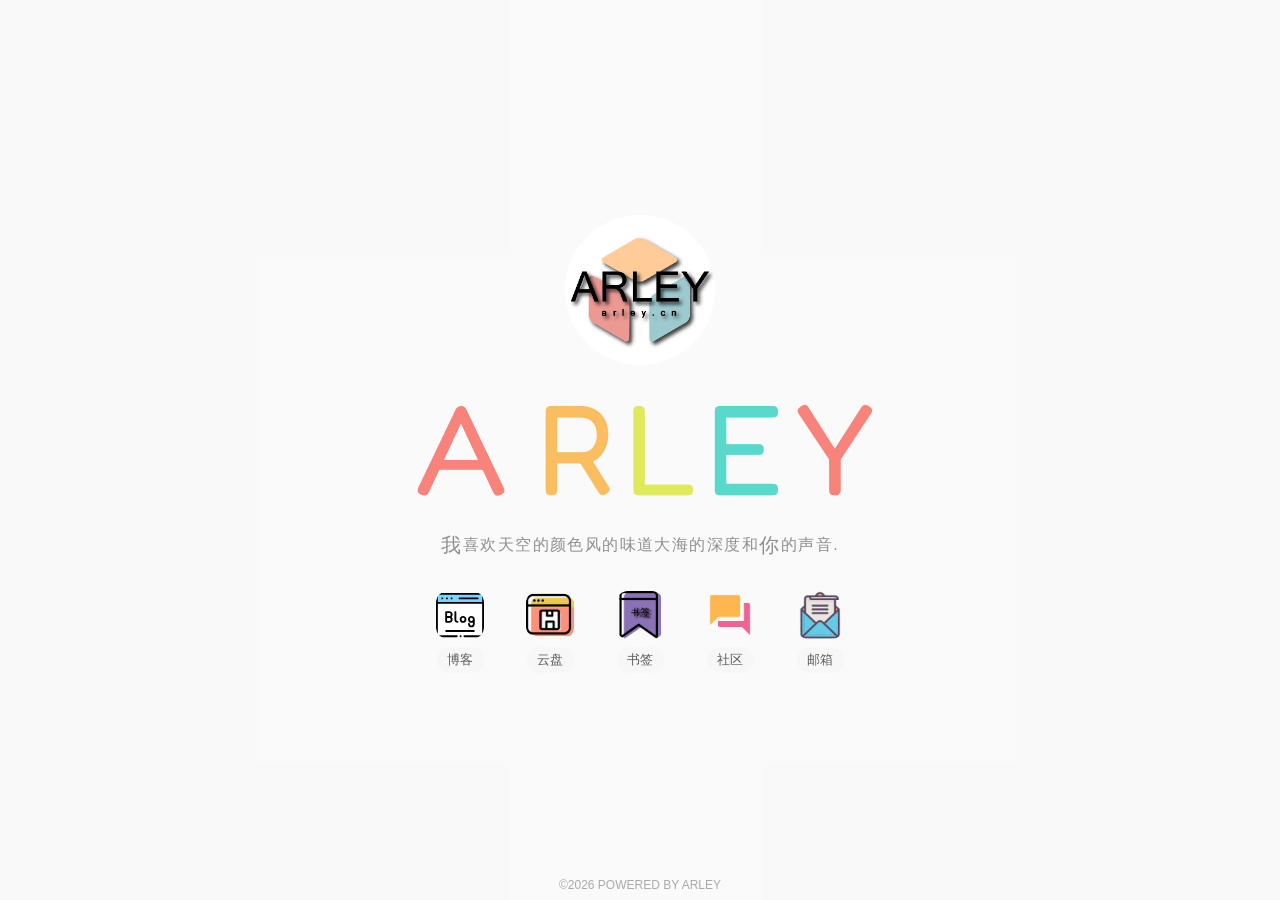
<file: index.html>
<!DOCTYPE html>
<html lang="zh-cmn-Hans">
<head>
    <meta charset="utf-8">
    <title>Arleyの个人主页</title>
    <meta name="author" content="arley">
	<meta name="viewport" content="width=device-width,initial-scale=1.0">
    <meta name="HandheldFriendly" content="true">
    <meta http-equiv="X-UA-Compatible" content="IE=edge,chrome=1"/>
	<link rel="icon" href="/favicon.ico">
	<link rel="shortcut icon" href="/img/arley.png" type="image/x-icon">
	<link rel="apple-touch-icon" href="/img/apple-touch-icon.png">
	<link rel="bookmark" href="/img/apple-touch-icon.png">
	<link rel="apple-touch-icon-precomposed" sizes="200x200" href="/img/apple-touch-icon.png">
	<meta name="description" content="Arley个人主页">
	<meta name="keywords" content="Arley,个人主页,arley,homepage">
    <link rel="stylesheet" type="text/css" href="css/main.css">

</head>
<body>

<div class="content-container">
	<img class="avatar" src="img/arley.png"/>
	<div class="text part1">
		<div>
			<span class="letter"><div class="character">A</div> <span></span></span>
			<span class="letter"><div class="character"></div> <span></span></span>
			<span class="letter"><div class="character">R</div> <span></span></span>
			<span class="letter"><div class="character">L</div> <span></span></span>
			<span class="letter"><div class="character">E</div> <span></span></span>
			<span class="letter"><div class="character">Y</div> <span></span></span>
		</div>
	</div>    
	<span class="bio">
        <span style="transition-delay:2s" class="emphasis">我</span>
        <span style="transition-delay:.5s">喜欢</span>
        <span style="transition-delay:1s">天空</span>
        <span style="transition-delay:1.5s">的</span>
        <span style="transition-delay:2s">颜色</span>
        <span style="transition-delay:2.5s">风</span>
        <span style="transition-delay:3s">的</span>
        <span style="transition-delay:3.5s">味道</span>
		<span style="transition-delay:4s">大海</span>
        <span style="transition-delay:4.5s">的</span>
        <span style="transition-delay:5s">深度</span>
		<span style="transition-delay:5.5s">和</span>
		<span style="transition-delay:6s"  class="emphasis">你</span>
		<span style="transition-delay:6.5s">的</span>
		<span style="transition-delay:7s">声音.</span>
    </span>
    <ul>
		<li>
			<a href="https://blog.arley.cn" target="_blank">
				<img width="50px" src="img/blog.svg"/>
			</a>
		</li>

		<li>
			<a href="https://pan.arley.cn" target="_blank">
				<img width="50px" src="img/pan.png"/>
			</a>
		</li>
		<li>
			<a href="https://bm.arley.cn" target="_blank">
				<img width="50px" src="img/bookmarks.png" alt="Arley's | 书签导航"/>
			</a>
		</li>
		<li>
			<a href="https://bbs.arley.cn" target="_blank" rel="noopener noreferrer">
				<img width="50px" src="img/community.png" alt="Arley社区"/>
			</a>
		</li>
		<li>
			<a href="mailto:arley@arley.cn" target="_blank">
				<img width="50px" src="img/mail.png" alt="Arley邮箱"/>
			</a>
		</li>
    </ul>
</div>
<div class="footer">
  <a target="_self"rel="nofollow">&copy;2026 POWERED BY <a href="https://arley.cn" target="_blank">ARLEY</a></a>
</div>
<script type="text/javascript" src="js//main.js"></script>
</body>
</html>
</file>
<file: css/main.css>
@charset "utf-8";

@import url("https://fonts.googleapis.com/css?family=Fredoka+One|Open+Sans:300");

html,body {
	margin: 0;
	padding: 0;
	height: 100%;
	width: 100%;
	font-family: PingFang SC,RobotoDraft,Roboto,Helvetica Neue,Helvetica,Arial,STHeiti,华文黑体,Microsoft YaHei,微软雅黑,sans-serif;
	color: #333333;
	background: rgba(249, 249, 249, 0.66);
	overflow-x:hidden; 
	overflow-y:hidden;
}

.avatar {
	border-radius: 50%;
	width: 150px;
}

li {
	float: left;
	list-style-type: none;
	padding: 15px;
	margin-top: 20px;
}

::selection {
	background: rgba(0,149,255,.1);
	color: #6F8EC5;
}

p {
	margin: 0;
}

body {
	display: flex;
	justify-content: center;
	align-items: center;
}

a {
	text-decoration: none;
	color: inherit;
}

.bio {
	color: rgba(51,51,51,0.54);
	margin-top: 8px;
	display: flex;
	justify-content: center;
	align-items: center;
}

.bio > span {
	font-weight: 300;
	letter-spacing: 1.4px;
	opacity: 0;
	transition: all 1s .5s;
}

.bio > span.emphasis {
	font-size: 20px;
	letter-spacing: 2px;
}

.bio.ready > span {
	opacity: 1;
}

.content-container {
	position: relative;
	text-align: center;
}

.footer {
	position: absolute;
	bottom: 8px;
	left: 50%;
	transform: translateX(-50%);
	font-size: 12px;
	opacity: .4;
	font-weight: 100;
}

.text {
	font-family: "Fredoka One", cursive;
	font-size: 8em;
	text-transform: uppercase;
	letter-spacing: -12px;
	text-align: center;
}

.text .letter {
	position: relative;
	display: inline-block;
	-webkit-transition: all .4s;
	transition: all .4s;
}

.text .letter .character {
	opacity: 0.65;
	-webkit-transition: color .4s;
	transition: color .4s;
	cursor: pointer;
}

.text .letter span {
	position: absolute;
	bottom: .8rem;
	left: .4rem;
	display: block;
	width: 100%;
	height: 15px;
}

.text .letter span::before {
	content: '';
	position: absolute;
	top: 50%;
	left: 50%;
	width: 0;
	height: 0;
	-webkit-transform: translate(-50%, -50%);
	transform: translate(-50%, -50%);
	border-radius: 50%;
	background: rgba(0, 0, 0, 0.25);
}

.text .letter:hover .character {
	color: #fff !important;
}

.text.part1 .letter:nth-child(1).poofed {
	-webkit-transform-origin: 50% 50%;
	transform-origin: 50% 50%;
	-webkit-animation: poofing1 1.4s ease-in-out infinite alternate;
	animation: poofing1 1.4s ease-in-out infinite alternate;
}

@-webkit-keyframes poofing1 {
	0% {
		-webkit-transform: rotateZ(0deg) rotateY(0) translateY(0px) scale(1);
		transform: rotateZ(0deg) rotateY(0) translateY(0px) scale(1);
	}

	50% {
		-webkit-transform: rotateZ(0deg) rotateY(360deg) translateY(0px) scale(1);
		transform: rotateZ(0deg) rotateY(360deg) translateY(0px) scale(1);
	}

	56% {
		-webkit-transform: rotateZ(459deg) rotateY(360deg) translateY(0px) scale(1);
		transform: rotateZ(459deg) rotateY(360deg) translateY(0px) scale(1);
	}

	100% {
		-webkit-transform: rotateZ(459deg) rotateY(360deg) translateY(-700px) scale(0.01);
		transform: rotateZ(459deg) rotateY(360deg) translateY(-700px) scale(0.01);
	}
}

@keyframes poofing1 {
	0% {
		-webkit-transform: rotateZ(0deg) rotateY(0) translateY(0px) scale(1);
		transform: rotateZ(0deg) rotateY(0) translateY(0px) scale(1);
	}

	50% {
		-webkit-transform: rotateZ(0deg) rotateY(360deg) translateY(0px) scale(1);
		transform: rotateZ(0deg) rotateY(360deg) translateY(0px) scale(1);
	}

	56% {
		-webkit-transform: rotateZ(459deg) rotateY(360deg) translateY(0px) scale(1);
		transform: rotateZ(459deg) rotateY(360deg) translateY(0px) scale(1);
	}

	100% {
		-webkit-transform: rotateZ(459deg) rotateY(360deg) translateY(-700px) scale(0.01);
		transform: rotateZ(459deg) rotateY(360deg) translateY(-700px) scale(0.01);
	}
}

.text.part1 .letter:nth-child(1) .character {
	color: #f44336;
	-webkit-animation: wave 1.2s linear infinite;
	animation: wave 1.2s linear infinite;
	-webkit-animation-delay: 0.33333s;
	animation-delay: 0.33333s;
}

.text.part1 .letter:nth-child(1) span::before {
	-webkit-animation: shadow 1.2s linear infinite;
	animation: shadow 1.2s linear infinite;
	-webkit-animation-delay: 0.33333s;
	animation-delay: 0.33333s;
}

.text.part1 .letter:nth-child(2).poofed {
	-webkit-transform-origin: 50% 50%;
	transform-origin: 50% 50%;
	-webkit-animation: poofing2 1.4s ease-in-out infinite alternate;
	animation: poofing2 1.4s ease-in-out infinite alternate;
}

@-webkit-keyframes poofing2 {
	0% {
		-webkit-transform: rotateZ(0deg) rotateY(0) translateY(0px) scale(1);
		transform: rotateZ(0deg) rotateY(0) translateY(0px) scale(1);
	}

	50% {
		-webkit-transform: rotateZ(0deg) rotateY(360deg) translateY(0px) scale(1);
		transform: rotateZ(0deg) rotateY(360deg) translateY(0px) scale(1);
	}

	56% {
		-webkit-transform: rotateZ(540deg) rotateY(360deg) translateY(0px) scale(1);
		transform: rotateZ(540deg) rotateY(360deg) translateY(0px) scale(1);
	}

	100% {
		-webkit-transform: rotateZ(540deg) rotateY(360deg) translateY(-700px) scale(0.01);
		transform: rotateZ(540deg) rotateY(360deg) translateY(-700px) scale(0.01);
	}
}

@keyframes poofing2 {
	0% {
		-webkit-transform: rotateZ(0deg) rotateY(0) translateY(0px) scale(1);
		transform: rotateZ(0deg) rotateY(0) translateY(0px) scale(1);
	}

	50% {
		-webkit-transform: rotateZ(0deg) rotateY(360deg) translateY(0px) scale(1);
		transform: rotateZ(0deg) rotateY(360deg) translateY(0px) scale(1);
	}

	56% {
		-webkit-transform: rotateZ(540deg) rotateY(360deg) translateY(0px) scale(1);
		transform: rotateZ(540deg) rotateY(360deg) translateY(0px) scale(1);
	}

	100% {
		-webkit-transform: rotateZ(540deg) rotateY(360deg) translateY(-700px) scale(0.01);
		transform: rotateZ(540deg) rotateY(360deg) translateY(-700px) scale(0.01);
	}
}

.text.part1 .letter:nth-child(2) .character {
	color: #9C27B0;
	-webkit-animation: wave 1.2s linear infinite;
	animation: wave 1.2s linear infinite;
	-webkit-animation-delay: 0.66667s;
	animation-delay: 0.66667s;
}

.text.part1 .letter:nth-child(2) span::before {
	-webkit-animation: shadow 1.2s linear infinite;
	animation: shadow 1.2s linear infinite;
	-webkit-animation-delay: 0.66667s;
	animation-delay: 0.66667s;
}

.text.part1 .letter:nth-child(3).poofed {
	-webkit-transform-origin: 50% 50%;
	transform-origin: 50% 50%;
	-webkit-animation: poofing3 1.4s ease-in-out infinite alternate;
	animation: poofing3 1.4s ease-in-out infinite alternate;
}

@-webkit-keyframes poofing3 {
	0% {
		-webkit-transform: rotateZ(0deg) rotateY(0) translateY(0px) scale(1);
		transform: rotateZ(0deg) rotateY(0) translateY(0px) scale(1);
	}

	50% {
		-webkit-transform: rotateZ(0deg) rotateY(360deg) translateY(0px) scale(1);
		transform: rotateZ(0deg) rotateY(360deg) translateY(0px) scale(1);
	}

	56% {
		-webkit-transform: rotateZ(264deg) rotateY(360deg) translateY(0px) scale(1);
		transform: rotateZ(264deg) rotateY(360deg) translateY(0px) scale(1);
	}

	100% {
		-webkit-transform: rotateZ(264deg) rotateY(360deg) translateY(-700px) scale(0.01);
		transform: rotateZ(264deg) rotateY(360deg) translateY(-700px) scale(0.01);
	}
}

@keyframes poofing3 {
	0% {
		-webkit-transform: rotateZ(0deg) rotateY(0) translateY(0px) scale(1);
		transform: rotateZ(0deg) rotateY(0) translateY(0px) scale(1);
	}

	50% {
		-webkit-transform: rotateZ(0deg) rotateY(360deg) translateY(0px) scale(1);
		transform: rotateZ(0deg) rotateY(360deg) translateY(0px) scale(1);
	}

	56% {
		-webkit-transform: rotateZ(264deg) rotateY(360deg) translateY(0px) scale(1);
		transform: rotateZ(264deg) rotateY(360deg) translateY(0px) scale(1);
	}

	100% {
		-webkit-transform: rotateZ(264deg) rotateY(360deg) translateY(-700px) scale(0.01);
		transform: rotateZ(264deg) rotateY(360deg) translateY(-700px) scale(0.01);
	}
}

.text.part1 .letter:nth-child(3) .character {
	color: #f99b0c;
	-webkit-animation: wave 1.2s linear infinite;
	animation: wave 1.2s linear infinite;
	-webkit-animation-delay: 1s;
	animation-delay: 1s;
}

.text.part1 .letter:nth-child(3) span::before {
	-webkit-animation: shadow 1.2s linear infinite;
	animation: shadow 1.2s linear infinite;
	-webkit-animation-delay: 1s;
	animation-delay: 1s;
}

.text.part1 .letter:nth-child(4).poofed {
	-webkit-transform-origin: 50% 50%;
	transform-origin: 50% 50%;
	-webkit-animation: poofing4 1.4s ease-in-out infinite alternate;
	animation: poofing4 1.4s ease-in-out infinite alternate;
}

@-webkit-keyframes poofing4 {
	0% {
		-webkit-transform: rotateZ(0deg) rotateY(0) translateY(0px) scale(1);
		transform: rotateZ(0deg) rotateY(0) translateY(0px) scale(1);
	}

	50% {
		-webkit-transform: rotateZ(0deg) rotateY(360deg) translateY(0px) scale(1);
		transform: rotateZ(0deg) rotateY(360deg) translateY(0px) scale(1);
	}

	56% {
		-webkit-transform: rotateZ(42deg) rotateY(360deg) translateY(0px) scale(1);
		transform: rotateZ(42deg) rotateY(360deg) translateY(0px) scale(1);
	}

	100% {
		-webkit-transform: rotateZ(42deg) rotateY(360deg) translateY(-700px) scale(0.01);
		transform: rotateZ(42deg) rotateY(360deg) translateY(-700px) scale(0.01);
	}
}

@keyframes poofing4 {
	0% {
		-webkit-transform: rotateZ(0deg) rotateY(0) translateY(0px) scale(1);
		transform: rotateZ(0deg) rotateY(0) translateY(0px) scale(1);
	}

	50% {
		-webkit-transform: rotateZ(0deg) rotateY(360deg) translateY(0px) scale(1);
		transform: rotateZ(0deg) rotateY(360deg) translateY(0px) scale(1);
	}

	56% {
		-webkit-transform: rotateZ(42deg) rotateY(360deg) translateY(0px) scale(1);
		transform: rotateZ(42deg) rotateY(360deg) translateY(0px) scale(1);
	}

	100% {
		-webkit-transform: rotateZ(42deg) rotateY(360deg) translateY(-700px) scale(0.01);
		transform: rotateZ(42deg) rotateY(360deg) translateY(-700px) scale(0.01);
	}
}

.text.part1 .letter:nth-child(4) .character {
	color: #cee007;
	-webkit-animation: wave 1.2s linear infinite;
	animation: wave 1.2s linear infinite;
	-webkit-animation-delay: 1.33333s;
	animation-delay: 1.33333s;
}

.text.part1 .letter:nth-child(4) span::before {
	-webkit-animation: shadow 1.2s linear infinite;
	animation: shadow 1.2s linear infinite;
	-webkit-animation-delay: 1.33333s;
	animation-delay: 1.33333s;
}

.text.part1 .letter:nth-child(5).poofed {
	-webkit-transform-origin: 50% 50%;
	transform-origin: 50% 50%;
	-webkit-animation: poofing5 1.4s ease-in-out infinite alternate;
	animation: poofing5 1.4s ease-in-out infinite alternate;
}

@-webkit-keyframes poofing5 {
	0% {
		-webkit-transform: rotateZ(0deg) rotateY(0) translateY(0px) scale(1);
		transform: rotateZ(0deg) rotateY(0) translateY(0px) scale(1);
	}

	50% {
		-webkit-transform: rotateZ(0deg) rotateY(360deg) translateY(0px) scale(1);
		transform: rotateZ(0deg) rotateY(360deg) translateY(0px) scale(1);
	}

	56% {
		-webkit-transform: rotateZ(384deg) rotateY(360deg) translateY(0px) scale(1);
		transform: rotateZ(384deg) rotateY(360deg) translateY(0px) scale(1);
	}

	100% {
		-webkit-transform: rotateZ(384deg) rotateY(360deg) translateY(-700px) scale(0.01);
		transform: rotateZ(384deg) rotateY(360deg) translateY(-700px) scale(0.01);
	}
}

@keyframes poofing5 {
	0% {
		-webkit-transform: rotateZ(0deg) rotateY(0) translateY(0px) scale(1);
		transform: rotateZ(0deg) rotateY(0) translateY(0px) scale(1);
	}

	50% {
		-webkit-transform: rotateZ(0deg) rotateY(360deg) translateY(0px) scale(1);
		transform: rotateZ(0deg) rotateY(360deg) translateY(0px) scale(1);
	}

	56% {
		-webkit-transform: rotateZ(384deg) rotateY(360deg) translateY(0px) scale(1);
		transform: rotateZ(384deg) rotateY(360deg) translateY(0px) scale(1);
	}

	100% {
		-webkit-transform: rotateZ(384deg) rotateY(360deg) translateY(-700px) scale(0.01);
		transform: rotateZ(384deg) rotateY(360deg) translateY(-700px) scale(0.01);
	}
}

.text.part1 .letter:nth-child(5) .character {
	color: #00c6b2;
	-webkit-animation: wave 1.2s linear infinite;
	animation: wave 1.2s linear infinite;
	-webkit-animation-delay: 1.66667s;
	animation-delay: 1.66667s;
}

.text.part1 .letter:nth-child(5) span::before {
	-webkit-animation: shadow 1.2s linear infinite;
	animation: shadow 1.2s linear infinite;
	-webkit-animation-delay: 1.66667s;
	animation-delay: 1.66667s;
}

.text.part1 .letter:nth-child(6).poofed {
	-webkit-transform-origin: 50% 50%;
	transform-origin: 50% 50%;
	-webkit-animation: poofing6 1.4s ease-in-out infinite alternate;
	animation: poofing6 1.4s ease-in-out infinite alternate;
}

@-webkit-keyframes poofing6 {
	0% {
		-webkit-transform: rotateZ(0deg) rotateY(0) translateY(0px) scale(1);
		transform: rotateZ(0deg) rotateY(0) translateY(0px) scale(1);
	}

	50% {
		-webkit-transform: rotateZ(0deg) rotateY(360deg) translateY(0px) scale(1);
		transform: rotateZ(0deg) rotateY(360deg) translateY(0px) scale(1);
	}

	56% {
		-webkit-transform: rotateZ(156deg) rotateY(360deg) translateY(0px) scale(1);
		transform: rotateZ(156deg) rotateY(360deg) translateY(0px) scale(1);
	}

	100% {
		-webkit-transform: rotateZ(156deg) rotateY(360deg) translateY(-700px) scale(0.01);
		transform: rotateZ(156deg) rotateY(360deg) translateY(-700px) scale(0.01);
	}
}

@keyframes poofing6 {
	0% {
		-webkit-transform: rotateZ(0deg) rotateY(0) translateY(0px) scale(1);
		transform: rotateZ(0deg) rotateY(0) translateY(0px) scale(1);
	}

	50% {
		-webkit-transform: rotateZ(0deg) rotateY(360deg) translateY(0px) scale(1);
		transform: rotateZ(0deg) rotateY(360deg) translateY(0px) scale(1);
	}

	56% {
		-webkit-transform: rotateZ(156deg) rotateY(360deg) translateY(0px) scale(1);
		transform: rotateZ(156deg) rotateY(360deg) translateY(0px) scale(1);
	}

	100% {
		-webkit-transform: rotateZ(156deg) rotateY(360deg) translateY(-700px) scale(0.01);
		transform: rotateZ(156deg) rotateY(360deg) translateY(-700px) scale(0.01);
	}
}

.text.part1 .letter:nth-child(6) .character {
	color: #f44336;
	-webkit-animation: wave 1.2s linear infinite;
	animation: wave 1.2s linear infinite;
	-webkit-animation-delay: 2s;
	animation-delay: 2s;
}

.text.part1 .letter:nth-child(6) span::before {
	-webkit-animation: shadow 1.2s linear infinite;
	animation: shadow 1.2s linear infinite;
	-webkit-animation-delay: 2s;
	animation-delay: 2s;
}

.text.part1 .letter:nth-child(7).poofed {
	-webkit-transform-origin: 50% 50%;
	transform-origin: 50% 50%;
	-webkit-animation: poofing7 1.4s ease-in-out infinite alternate;
	animation: poofing7 1.4s ease-in-out infinite alternate;
}

@-webkit-keyframes poofing7 {
	0% {
		-webkit-transform: rotateZ(0deg) rotateY(0) translateY(0px) scale(1);
		transform: rotateZ(0deg) rotateY(0) translateY(0px) scale(1);
	}

	50% {
		-webkit-transform: rotateZ(0deg) rotateY(360deg) translateY(0px) scale(1);
		transform: rotateZ(0deg) rotateY(360deg) translateY(0px) scale(1);
	}

	56% {
		-webkit-transform: rotateZ(156deg) rotateY(360deg) translateY(0px) scale(1);
		transform: rotateZ(156deg) rotateY(360deg) translateY(0px) scale(1);
	}

	100% {
		-webkit-transform: rotateZ(156deg) rotateY(360deg) translateY(-700px) scale(0.01);
		transform: rotateZ(156deg) rotateY(360deg) translateY(-700px) scale(0.01);
	}
}

@keyframes poofing7 {
	0% {
		-webkit-transform: rotateZ(0deg) rotateY(0) translateY(0px) scale(1);
		transform: rotateZ(0deg) rotateY(0) translateY(0px) scale(1);
	}

	50% {
		-webkit-transform: rotateZ(0deg) rotateY(360deg) translateY(0px) scale(1);
		transform: rotateZ(0deg) rotateY(360deg) translateY(0px) scale(1);
	}

	56% {
		-webkit-transform: rotateZ(156deg) rotateY(360deg) translateY(0px) scale(1);
		transform: rotateZ(156deg) rotateY(360deg) translateY(0px) scale(1);
	}

	100% {
		-webkit-transform: rotateZ(156deg) rotateY(360deg) translateY(-700px) scale(0.01);
		transform: rotateZ(156deg) rotateY(360deg) translateY(-700px) scale(0.01);
	}
}

.text.part1 .letter:nth-child(7) .character {
	color: #4CAF50;
	-webkit-animation: wave 1.2s linear infinite;
	animation: wave 1.2s linear infinite;
	-webkit-animation-delay: 2s;
	animation-delay: 2.5s;
}

.text.part1 .letter:nth-child(7) span::before {
	-webkit-animation: shadow 1.2s linear infinite;
	animation: shadow 1.2s linear infinite;
	-webkit-animation-delay: 2s;
	animation-delay: 3s;
}

.text.part2 span:nth-child(1).poofed {
	-webkit-animation: sec_poofing1 1.4s ease-in-out infinite alternate;
	animation: sec_poofing1 1.4s ease-in-out infinite alternate;
}

@-webkit-keyframes sec_poofing1 {
	0% {
		-webkit-transform: rotateZ(0deg) rotateY(0) translateY(0px) scale(1);
		transform: rotateZ(0deg) rotateY(0) translateY(0px) scale(1);
	}

	50% {
		-webkit-transform: rotateZ(0deg) rotateY(360deg) translateY(0px) scale(1);
		transform: rotateZ(0deg) rotateY(360deg) translateY(0px) scale(1);
	}

	56% {
		-webkit-transform: rotateZ(268deg) rotateY(360deg) translateY(0px) scale(1);
		transform: rotateZ(268deg) rotateY(360deg) translateY(0px) scale(1);
	}

	100% {
		-webkit-transform: rotateZ(268deg) rotateY(360deg) translateY(-700px) scale(0.01);
		transform: rotateZ(268deg) rotateY(360deg) translateY(-700px) scale(0.01);
	}
}

@keyframes sec_poofing1 {
	0% {
		-webkit-transform: rotateZ(0deg) rotateY(0) translateY(0px) scale(1);
		transform: rotateZ(0deg) rotateY(0) translateY(0px) scale(1);
	}

	50% {
		-webkit-transform: rotateZ(0deg) rotateY(360deg) translateY(0px) scale(1);
		transform: rotateZ(0deg) rotateY(360deg) translateY(0px) scale(1);
	}

	56% {
		-webkit-transform: rotateZ(268deg) rotateY(360deg) translateY(0px) scale(1);
		transform: rotateZ(268deg) rotateY(360deg) translateY(0px) scale(1);
	}

	100% {
		-webkit-transform: rotateZ(268deg) rotateY(360deg) translateY(-700px) scale(0.01);
		transform: rotateZ(268deg) rotateY(360deg) translateY(-700px) scale(0.01);
	}
}

.text.part2 span:nth-child(1) .character {
	color: #ff5a5f;
	-webkit-animation: wave 1.2s linear infinite;
	animation: wave 1.2s linear infinite;
	-webkit-animation-delay: 2.33333s;
	animation-delay: 2.33333s;
}

.text.part2 span:nth-child(1) span::before {
	-webkit-animation: shadow 1.2s linear infinite;
	animation: shadow 1.2s linear infinite;
	-webkit-animation-delay: 2.33333s;
	animation-delay: 2.33333s;
}

.text.part2 span:nth-child(2).poofed {
	-webkit-animation: sec_poofing2 1.4s ease-in-out infinite alternate;
	animation: sec_poofing2 1.4s ease-in-out infinite alternate;
}

@-webkit-keyframes sec_poofing2 {
	0% {
		-webkit-transform: rotateZ(0deg) rotateY(0) translateY(0px) scale(1);
		transform: rotateZ(0deg) rotateY(0) translateY(0px) scale(1);
	}

	50% {
		-webkit-transform: rotateZ(0deg) rotateY(360deg) translateY(0px) scale(1);
		transform: rotateZ(0deg) rotateY(360deg) translateY(0px) scale(1);
	}

	56% {
		-webkit-transform: rotateZ(135deg) rotateY(360deg) translateY(0px) scale(1);
		transform: rotateZ(135deg) rotateY(360deg) translateY(0px) scale(1);
	}

	100% {
		-webkit-transform: rotateZ(135deg) rotateY(360deg) translateY(-700px) scale(0.01);
		transform: rotateZ(135deg) rotateY(360deg) translateY(-700px) scale(0.01);
	}
}

@keyframes sec_poofing2 {
	0% {
		-webkit-transform: rotateZ(0deg) rotateY(0) translateY(0px) scale(1);
		transform: rotateZ(0deg) rotateY(0) translateY(0px) scale(1);
	}

	50% {
		-webkit-transform: rotateZ(0deg) rotateY(360deg) translateY(0px) scale(1);
		transform: rotateZ(0deg) rotateY(360deg) translateY(0px) scale(1);
	}

	56% {
		-webkit-transform: rotateZ(135deg) rotateY(360deg) translateY(0px) scale(1);
		transform: rotateZ(135deg) rotateY(360deg) translateY(0px) scale(1);
	}

	100% {
		-webkit-transform: rotateZ(135deg) rotateY(360deg) translateY(-700px) scale(0.01);
		transform: rotateZ(135deg) rotateY(360deg) translateY(-700px) scale(0.01);
	}
}

.text.part2 span:nth-child(2) .character {
	color: #f99b0c;
	-webkit-animation: wave 1.2s linear infinite;
	animation: wave 1.2s linear infinite;
	-webkit-animation-delay: 2.66667s;
	animation-delay: 2.66667s;
}

.text.part2 span:nth-child(2) span::before {
	-webkit-animation: shadow 1.2s linear infinite;
	animation: shadow 1.2s linear infinite;
	-webkit-animation-delay: 2.66667s;
	animation-delay: 2.66667s;
}

.text.part2 span:nth-child(3).poofed {
	-webkit-animation: sec_poofing3 1.4s ease-in-out infinite alternate;
	animation: sec_poofing3 1.4s ease-in-out infinite alternate;
}

@-webkit-keyframes sec_poofing3 {
	0% {
		-webkit-transform: rotateZ(0deg) rotateY(0) translateY(0px) scale(1);
		transform: rotateZ(0deg) rotateY(0) translateY(0px) scale(1);
	}

	50% {
		-webkit-transform: rotateZ(0deg) rotateY(360deg) translateY(0px) scale(1);
		transform: rotateZ(0deg) rotateY(360deg) translateY(0px) scale(1);
	}

	56% {
		-webkit-transform: rotateZ(442deg) rotateY(360deg) translateY(0px) scale(1);
		transform: rotateZ(442deg) rotateY(360deg) translateY(0px) scale(1);
	}

	100% {
		-webkit-transform: rotateZ(442deg) rotateY(360deg) translateY(-700px) scale(0.01);
		transform: rotateZ(442deg) rotateY(360deg) translateY(-700px) scale(0.01);
	}
}

@keyframes sec_poofing3 {
	0% {
		-webkit-transform: rotateZ(0deg) rotateY(0) translateY(0px) scale(1);
		transform: rotateZ(0deg) rotateY(0) translateY(0px) scale(1);
	}

	50% {
		-webkit-transform: rotateZ(0deg) rotateY(360deg) translateY(0px) scale(1);
		transform: rotateZ(0deg) rotateY(360deg) translateY(0px) scale(1);
	}

	56% {
		-webkit-transform: rotateZ(442deg) rotateY(360deg) translateY(0px) scale(1);
		transform: rotateZ(442deg) rotateY(360deg) translateY(0px) scale(1);
	}

	100% {
		-webkit-transform: rotateZ(442deg) rotateY(360deg) translateY(-700px) scale(0.01);
		transform: rotateZ(442deg) rotateY(360deg) translateY(-700px) scale(0.01);
	}
}

.text.part2 span:nth-child(3) .character {
	color: #cee007;
	-webkit-animation: wave 1.2s linear infinite;
	animation: wave 1.2s linear infinite;
	-webkit-animation-delay: 3s;
	animation-delay: 3s;
}

.text.part2 span:nth-child(3) span::before {
	-webkit-animation: shadow 1.2s linear infinite;
	animation: shadow 1.2s linear infinite;
	-webkit-animation-delay: 3s;
	animation-delay: 3s;
}

.text.part2 span:nth-child(4).poofed {
	-webkit-animation: sec_poofing4 1.4s ease-in-out infinite alternate;
	animation: sec_poofing4 1.4s ease-in-out infinite alternate;
}

@-webkit-keyframes sec_poofing4 {
	0% {
		-webkit-transform: rotateZ(0deg) rotateY(0) translateY(0px) scale(1);
		transform: rotateZ(0deg) rotateY(0) translateY(0px) scale(1);
	}

	50% {
		-webkit-transform: rotateZ(0deg) rotateY(360deg) translateY(0px) scale(1);
		transform: rotateZ(0deg) rotateY(360deg) translateY(0px) scale(1);
	}

	56% {
		-webkit-transform: rotateZ(525deg) rotateY(360deg) translateY(0px) scale(1);
		transform: rotateZ(525deg) rotateY(360deg) translateY(0px) scale(1);
	}

	100% {
		-webkit-transform: rotateZ(525deg) rotateY(360deg) translateY(-700px) scale(0.01);
		transform: rotateZ(525deg) rotateY(360deg) translateY(-700px) scale(0.01);
	}
}

@keyframes sec_poofing4 {
	0% {
		-webkit-transform: rotateZ(0deg) rotateY(0) translateY(0px) scale(1);
		transform: rotateZ(0deg) rotateY(0) translateY(0px) scale(1);
	}

	50% {
		-webkit-transform: rotateZ(0deg) rotateY(360deg) translateY(0px) scale(1);
		transform: rotateZ(0deg) rotateY(360deg) translateY(0px) scale(1);
	}

	56% {
		-webkit-transform: rotateZ(525deg) rotateY(360deg) translateY(0px) scale(1);
		transform: rotateZ(525deg) rotateY(360deg) translateY(0px) scale(1);
	}

	100% {
		-webkit-transform: rotateZ(525deg) rotateY(360deg) translateY(-700px) scale(0.01);
		transform: rotateZ(525deg) rotateY(360deg) translateY(-700px) scale(0.01);
	}
}

.text.part2 span:nth-child(4) .character {
	color: #00c6b2;
	-webkit-animation: wave 1.2s linear infinite;
	animation: wave 1.2s linear infinite;
	-webkit-animation-delay: 3.33333s;
	animation-delay: 3.33333s;
}

.text.part2 span:nth-child(4) span::before {
	-webkit-animation: shadow 1.2s linear infinite;
	animation: shadow 1.2s linear infinite;
	-webkit-animation-delay: 3.33333s;
	animation-delay: 3.33333s;
}

.text.part2 span:nth-child(5).poofed {
	-webkit-animation: sec_poofing5 1.4s ease-in-out infinite alternate;
	animation: sec_poofing5 1.4s ease-in-out infinite alternate;
}

@-webkit-keyframes sec_poofing5 {
	0% {
		-webkit-transform: rotateZ(0deg) rotateY(0) translateY(0px) scale(1);
		transform: rotateZ(0deg) rotateY(0) translateY(0px) scale(1);
	}

	50% {
		-webkit-transform: rotateZ(0deg) rotateY(360deg) translateY(0px) scale(1);
		transform: rotateZ(0deg) rotateY(360deg) translateY(0px) scale(1);
	}

	56% {
		-webkit-transform: rotateZ(419deg) rotateY(360deg) translateY(0px) scale(1);
		transform: rotateZ(419deg) rotateY(360deg) translateY(0px) scale(1);
	}

	100% {
		-webkit-transform: rotateZ(419deg) rotateY(360deg) translateY(-700px) scale(0.01);
		transform: rotateZ(419deg) rotateY(360deg) translateY(-700px) scale(0.01);
	}
}

@keyframes sec_poofing5 {
	0% {
		-webkit-transform: rotateZ(0deg) rotateY(0) translateY(0px) scale(1);
		transform: rotateZ(0deg) rotateY(0) translateY(0px) scale(1);
	}

	50% {
		-webkit-transform: rotateZ(0deg) rotateY(360deg) translateY(0px) scale(1);
		transform: rotateZ(0deg) rotateY(360deg) translateY(0px) scale(1);
	}

	56% {
		-webkit-transform: rotateZ(419deg) rotateY(360deg) translateY(0px) scale(1);
		transform: rotateZ(419deg) rotateY(360deg) translateY(0px) scale(1);
	}

	100% {
		-webkit-transform: rotateZ(419deg) rotateY(360deg) translateY(-700px) scale(0.01);
		transform: rotateZ(419deg) rotateY(360deg) translateY(-700px) scale(0.01);
	}
}

.text.part2 span:nth-child(5) .character {
	color: #4e2a84;
	-webkit-animation: wave 1.2s linear infinite;
	animation: wave 1.2s linear infinite;
	-webkit-animation-delay: 3.66667s;
	animation-delay: 3.66667s;
}

.text.part2 span:nth-child(5) span::before {
	-webkit-animation: shadow 1.2s linear infinite;
	animation: shadow 1.2s linear infinite;
	-webkit-animation-delay: 3.66667s;
	animation-delay: 3.66667s;
}

.text.part2 span:nth-child(6).poofed {
	-webkit-animation: sec_poofing6 1.4s ease-in-out infinite alternate;
	animation: sec_poofing6 1.4s ease-in-out infinite alternate;
}

@-webkit-keyframes sec_poofing6 {
	0% {
		-webkit-transform: rotateZ(0deg) rotateY(0) translateY(0px) scale(1);
		transform: rotateZ(0deg) rotateY(0) translateY(0px) scale(1);
	}

	50% {
		-webkit-transform: rotateZ(0deg) rotateY(360deg) translateY(0px) scale(1);
		transform: rotateZ(0deg) rotateY(360deg) translateY(0px) scale(1);
	}

	56% {
		-webkit-transform: rotateZ(246deg) rotateY(360deg) translateY(0px) scale(1);
		transform: rotateZ(246deg) rotateY(360deg) translateY(0px) scale(1);
	}

	100% {
		-webkit-transform: rotateZ(246deg) rotateY(360deg) translateY(-700px) scale(0.01);
		transform: rotateZ(246deg) rotateY(360deg) translateY(-700px) scale(0.01);
	}
}

@keyframes sec_poofing6 {
	0% {
		-webkit-transform: rotateZ(0deg) rotateY(0) translateY(0px) scale(1);
		transform: rotateZ(0deg) rotateY(0) translateY(0px) scale(1);
	}

	50% {
		-webkit-transform: rotateZ(0deg) rotateY(360deg) translateY(0px) scale(1);
		transform: rotateZ(0deg) rotateY(360deg) translateY(0px) scale(1);
	}

	56% {
		-webkit-transform: rotateZ(246deg) rotateY(360deg) translateY(0px) scale(1);
		transform: rotateZ(246deg) rotateY(360deg) translateY(0px) scale(1);
	}

	100% {
		-webkit-transform: rotateZ(246deg) rotateY(360deg) translateY(-700px) scale(0.01);
		transform: rotateZ(246deg) rotateY(360deg) translateY(-700px) scale(0.01);
	}
}

.text.part2 span:nth-child(6) .character {
	color: #9C27B0;
	-webkit-animation: wave 1.2s linear infinite;
	animation: wave 1.2s linear infinite;
	-webkit-animation-delay: 4s;
	animation-delay: 4s;
}

.text.part2 span:nth-child(6) span::before {
	-webkit-animation: shadow 1.2s linear infinite;
	animation: shadow 1.2s linear infinite;
	-webkit-animation-delay: 4s;
	animation-delay: 4s;
}

.text.part2 span:nth-child(7).poofed {
	-webkit-animation: sec_poofing7 1.4s ease-in-out infinite alternate;
	animation: sec_poofing7 1.4s ease-in-out infinite alternate;
}

@-webkit-keyframes sec_poofing7 {
	0% {
		-webkit-transform: rotateZ(0deg) rotateY(0) translateY(0px) scale(1);
		transform: rotateZ(0deg) rotateY(0) translateY(0px) scale(1);
	}

	50% {
		-webkit-transform: rotateZ(0deg) rotateY(360deg) translateY(0px) scale(1);
		transform: rotateZ(0deg) rotateY(360deg) translateY(0px) scale(1);
	}

	56% {
		-webkit-transform: rotateZ(206deg) rotateY(360deg) translateY(0px) scale(1);
		transform: rotateZ(206deg) rotateY(360deg) translateY(0px) scale(1);
	}

	100% {
		-webkit-transform: rotateZ(206deg) rotateY(360deg) translateY(-700px) scale(0.01);
		transform: rotateZ(206deg) rotateY(360deg) translateY(-700px) scale(0.01);
	}
}

@keyframes sec_poofing7 {
	0% {
		-webkit-transform: rotateZ(0deg) rotateY(0) translateY(0px) scale(1);
		transform: rotateZ(0deg) rotateY(0) translateY(0px) scale(1);
	}

	50% {
		-webkit-transform: rotateZ(0deg) rotateY(360deg) translateY(0px) scale(1);
		transform: rotateZ(0deg) rotateY(360deg) translateY(0px) scale(1);
	}

	56% {
		-webkit-transform: rotateZ(206deg) rotateY(360deg) translateY(0px) scale(1);
		transform: rotateZ(206deg) rotateY(360deg) translateY(0px) scale(1);
	}

	100% {
		-webkit-transform: rotateZ(206deg) rotateY(360deg) translateY(-700px) scale(0.01);
		transform: rotateZ(206deg) rotateY(360deg) translateY(-700px) scale(0.01);
	}
}

.text.part2 span:nth-child(7) .character {
	color: #f99b0c;
	-webkit-animation: wave 1.2s linear infinite;
	animation: wave 1.2s linear infinite;
	-webkit-animation-delay: 4.33333s;
	animation-delay: 4.33333s;
}

.text.part2 span:nth-child(7) span::before {
	-webkit-animation: shadow 1.2s linear infinite;
	animation: shadow 1.2s linear infinite;
	-webkit-animation-delay: 4.33333s;
	animation-delay: 4.33333s;
}

.text.part2 span:nth-child(8).poofed {
	-webkit-animation: sec_poofing8 1.4s ease-in-out infinite alternate;
	animation: sec_poofing8 1.4s ease-in-out infinite alternate;
}

@-webkit-keyframes sec_poofing8 {
	0% {
		-webkit-transform: rotateZ(0deg) rotateY(0) translateY(0px) scale(1);
		transform: rotateZ(0deg) rotateY(0) translateY(0px) scale(1);
	}

	50% {
		-webkit-transform: rotateZ(0deg) rotateY(360deg) translateY(0px) scale(1);
		transform: rotateZ(0deg) rotateY(360deg) translateY(0px) scale(1);
	}

	56% {
		-webkit-transform: rotateZ(60deg) rotateY(360deg) translateY(0px) scale(1);
		transform: rotateZ(60deg) rotateY(360deg) translateY(0px) scale(1);
	}

	100% {
		-webkit-transform: rotateZ(60deg) rotateY(360deg) translateY(-700px) scale(0.01);
		transform: rotateZ(60deg) rotateY(360deg) translateY(-700px) scale(0.01);
	}
}

@keyframes sec_poofing8 {
	0% {
		-webkit-transform: rotateZ(0deg) rotateY(0) translateY(0px) scale(1);
		transform: rotateZ(0deg) rotateY(0) translateY(0px) scale(1);
	}

	50% {
		-webkit-transform: rotateZ(0deg) rotateY(360deg) translateY(0px) scale(1);
		transform: rotateZ(0deg) rotateY(360deg) translateY(0px) scale(1);
	}

	56% {
		-webkit-transform: rotateZ(60deg) rotateY(360deg) translateY(0px) scale(1);
		transform: rotateZ(60deg) rotateY(360deg) translateY(0px) scale(1);
	}

	100% {
		-webkit-transform: rotateZ(60deg) rotateY(360deg) translateY(-700px) scale(0.01);
		transform: rotateZ(60deg) rotateY(360deg) translateY(-700px) scale(0.01);
	}
}

.text.part2 span:nth-child(8) .character {
	color: #cee007;
	-webkit-animation: wave 1.2s linear infinite;
	animation: wave 1.2s linear infinite;
	-webkit-animation-delay: 4.66667s;
	animation-delay: 4.66667s;
}

.text.part2 span:nth-child(8) span::before {
	-webkit-animation: shadow 1.2s linear infinite;
	animation: shadow 1.2s linear infinite;
	-webkit-animation-delay: 4.66667s;
	animation-delay: 4.66667s;
}

.text.part2 span:nth-child(9).poofed {
	-webkit-animation: sec_poofing9 1.4s ease-in-out infinite alternate;
	animation: sec_poofing9 1.4s ease-in-out infinite alternate;
}

@-webkit-keyframes sec_poofing9 {
	0% {
		-webkit-transform: rotateZ(0deg) rotateY(0) translateY(0px) scale(1);
		transform: rotateZ(0deg) rotateY(0) translateY(0px) scale(1);
	}

	50% {
		-webkit-transform: rotateZ(0deg) rotateY(360deg) translateY(0px) scale(1);
		transform: rotateZ(0deg) rotateY(360deg) translateY(0px) scale(1);
	}

	56% {
		-webkit-transform: rotateZ(496deg) rotateY(360deg) translateY(0px) scale(1);
		transform: rotateZ(496deg) rotateY(360deg) translateY(0px) scale(1);
	}

	100% {
		-webkit-transform: rotateZ(496deg) rotateY(360deg) translateY(-700px) scale(0.01);
		transform: rotateZ(496deg) rotateY(360deg) translateY(-700px) scale(0.01);
	}
}

@keyframes sec_poofing9 {
	0% {
		-webkit-transform: rotateZ(0deg) rotateY(0) translateY(0px) scale(1);
		transform: rotateZ(0deg) rotateY(0) translateY(0px) scale(1);
	}

	50% {
		-webkit-transform: rotateZ(0deg) rotateY(360deg) translateY(0px) scale(1);
		transform: rotateZ(0deg) rotateY(360deg) translateY(0px) scale(1);
	}

	56% {
		-webkit-transform: rotateZ(496deg) rotateY(360deg) translateY(0px) scale(1);
		transform: rotateZ(496deg) rotateY(360deg) translateY(0px) scale(1);
	}

	100% {
		-webkit-transform: rotateZ(496deg) rotateY(360deg) translateY(-700px) scale(0.01);
		transform: rotateZ(496deg) rotateY(360deg) translateY(-700px) scale(0.01);
	}
}

.text.part2 span:nth-child(9) .character {
	color: #00c6b2;
	-webkit-animation: wave 1.2s linear infinite;
	animation: wave 1.2s linear infinite;
	-webkit-animation-delay: 5s;
	animation-delay: 5s;
}

.text.part2 span:nth-child(9) span::before {
	-webkit-animation: shadow 1.2s linear infinite;
	animation: shadow 1.2s linear infinite;
	-webkit-animation-delay: 5s;
	animation-delay: 5s;
}

@-webkit-keyframes wave {
	0% {
		-webkit-transform: translateY(0);
		transform: translateY(0);
	}

	50% {
		-webkit-transform: translateY(-10px);
		transform: translateY(-10px);
	}

	100% {
		-webkit-transform: translateY(0);
		transform: translateY(0);
	}
}

@keyframes wave {
	0% {
		-webkit-transform: translateY(0);
		transform: translateY(0);
	}

	50% {
		-webkit-transform: translateY(-10px);
		transform: translateY(-10px);
	}

	100% {
		-webkit-transform: translateY(0);
		transform: translateY(0);
	}
}

@-webkit-keyframes shadow {
	0% {
		width: 0;
		height: 0;
	}

	50% {
		width: 100%;
		height: 100%;
	}

	100% {
		width: 0;
		height: 0;
	}
}

@keyframes shadow {
	0% {
		width: 0;
		height: 0;
	}

	50% {
		width: 100%;
		height: 100%;
	}

	100% {
		width: 0;
		height: 0;
	}
}

.how-to {
	margin: 2rem 0 2rem 1rem;
	font-family: "Opens Sans", sans-serif;
	font-weight: 300;
	font-size: .85em;
	letter-spacing: 4px;
	color: rgba(0, 0, 0, 0.8);
}

@-webkit-keyframes rotate {
	0% {
		-webkit-transform: rotateZ(0) scale(0.7);
		transform: rotateZ(0) scale(0.7);
	}

	100% {
		-webkit-transform: rotateZ(360deg) scale(0.7);
		transform: rotateZ(360deg) scale(0.7);
	}
}

@keyframes rotate {
	0% {
		-webkit-transform: rotateZ(0) scale(0.7);
		transform: rotateZ(0) scale(0.7);
	}

	100% {
		-webkit-transform: rotateZ(360deg) scale(0.7);
		transform: rotateZ(360deg) scale(0.7);
	}
}

@media only screen and (max-width: 767px) {
	.text {
		font-size: 7em;
	}

	.text .letter span {
		bottom: .5rem;
	}
}

@media only screen and (max-width: 480px) {
	.text {
		font-size: 6em;
	}

	.text .letter span {
		bottom: 0;
	}
}

/*background*/
:root {
	--grow-time: 5s;
	--fade-time: 3s;
}

.circle {
	-webkit-animation: grow var(--grow-time) forwards, fade var(--fade-time) calc(var(--grow-time) - var(--fade-time)) forwards;
	animation: grow var(--grow-time) forwards, fade var(--fade-time) calc(var(--grow-time) - var(--fade-time)) forwards;
	background: #81ecec;
	border-radius: 100%;
	height: 2px;
	position: absolute;
	-webkit-transform: translateZ(0);
	transform: translateZ(0);
	width: 2px;
	z-index: -1;
}

@-webkit-keyframes grow {
	0% {
		-webkit-transform: translateZ(0) scale(0);
		transform: translateZ(0) scale(0);
	}

	100% {
		-webkit-transform: translateZ(0) scale(100);
		transform: translateZ(0) scale(100);
	}
}

@keyframes grow {
	0% {
		-webkit-transform: translateZ(0) scale(0);
		transform: translateZ(0) scale(0);
	}

	100% {
		-webkit-transform: translateZ(0) scale(100);
		transform: translateZ(0) scale(100);
	}
}

@-webkit-keyframes fade {
	0% {
		opacity: 1;
	}

	100% {
		opacity: 0;
	}
}

@keyframes fade {
	0% {
		opacity: 1;
	}

	100% {
		opacity: 0;
	}
}
/* ========== 新增：图标下方名称及悬停效果 ========== */
ul {
    display: flex;
    justify-content: center;
    flex-wrap: wrap;
    padding-inline-start: 0;
    margin-block-start: 20px;
    margin-block-end: 0;
    gap: 10px;
}

li {
    display: flex;
    flex-direction: column;
    align-items: center;
    list-style-type: none;
    padding: 12px 16px;
    margin-top: 0;
    transition: all 0.25s ease;
    border-radius: 20px;
}

li:hover {
    transform: translateY(-4px);
    background: rgba(255, 255, 255, 0.6);
    backdrop-filter: blur(4px);
    box-shadow: 0 8px 20px rgba(0, 0, 0, 0.08);
}

li img {
    display: block;
    width: 48px;
    height: 48px;
    border-radius: 12px;
    transition: transform 0.2s;
}

li:hover img {
    transform: scale(1.02);
}

/* 图标下方的名称文字 */
.link-name {
    font-size: 13px;
    margin-top: 8px;
    font-weight: 400;
    color: #5a5a5a;
    letter-spacing: 0.5px;
    background: rgba(245, 245, 245, 0.7);
    padding: 4px 10px;
    border-radius: 30px;
    backdrop-filter: blur(2px);
    transition: all 0.2s;
}

li:hover .link-name {
    color: #2c3e66;
    background: rgba(255, 255, 240, 0.9);
    font-weight: 500;
}

/* 移动端适配 */
@media only screen and (max-width: 580px) {
    li {
        padding: 8px 12px;
    }
    .link-name {
        font-size: 11px;
        padding: 2px 8px;
    }
    li img {
        width: 42px;
        height: 42px;
    }
}
</file>
